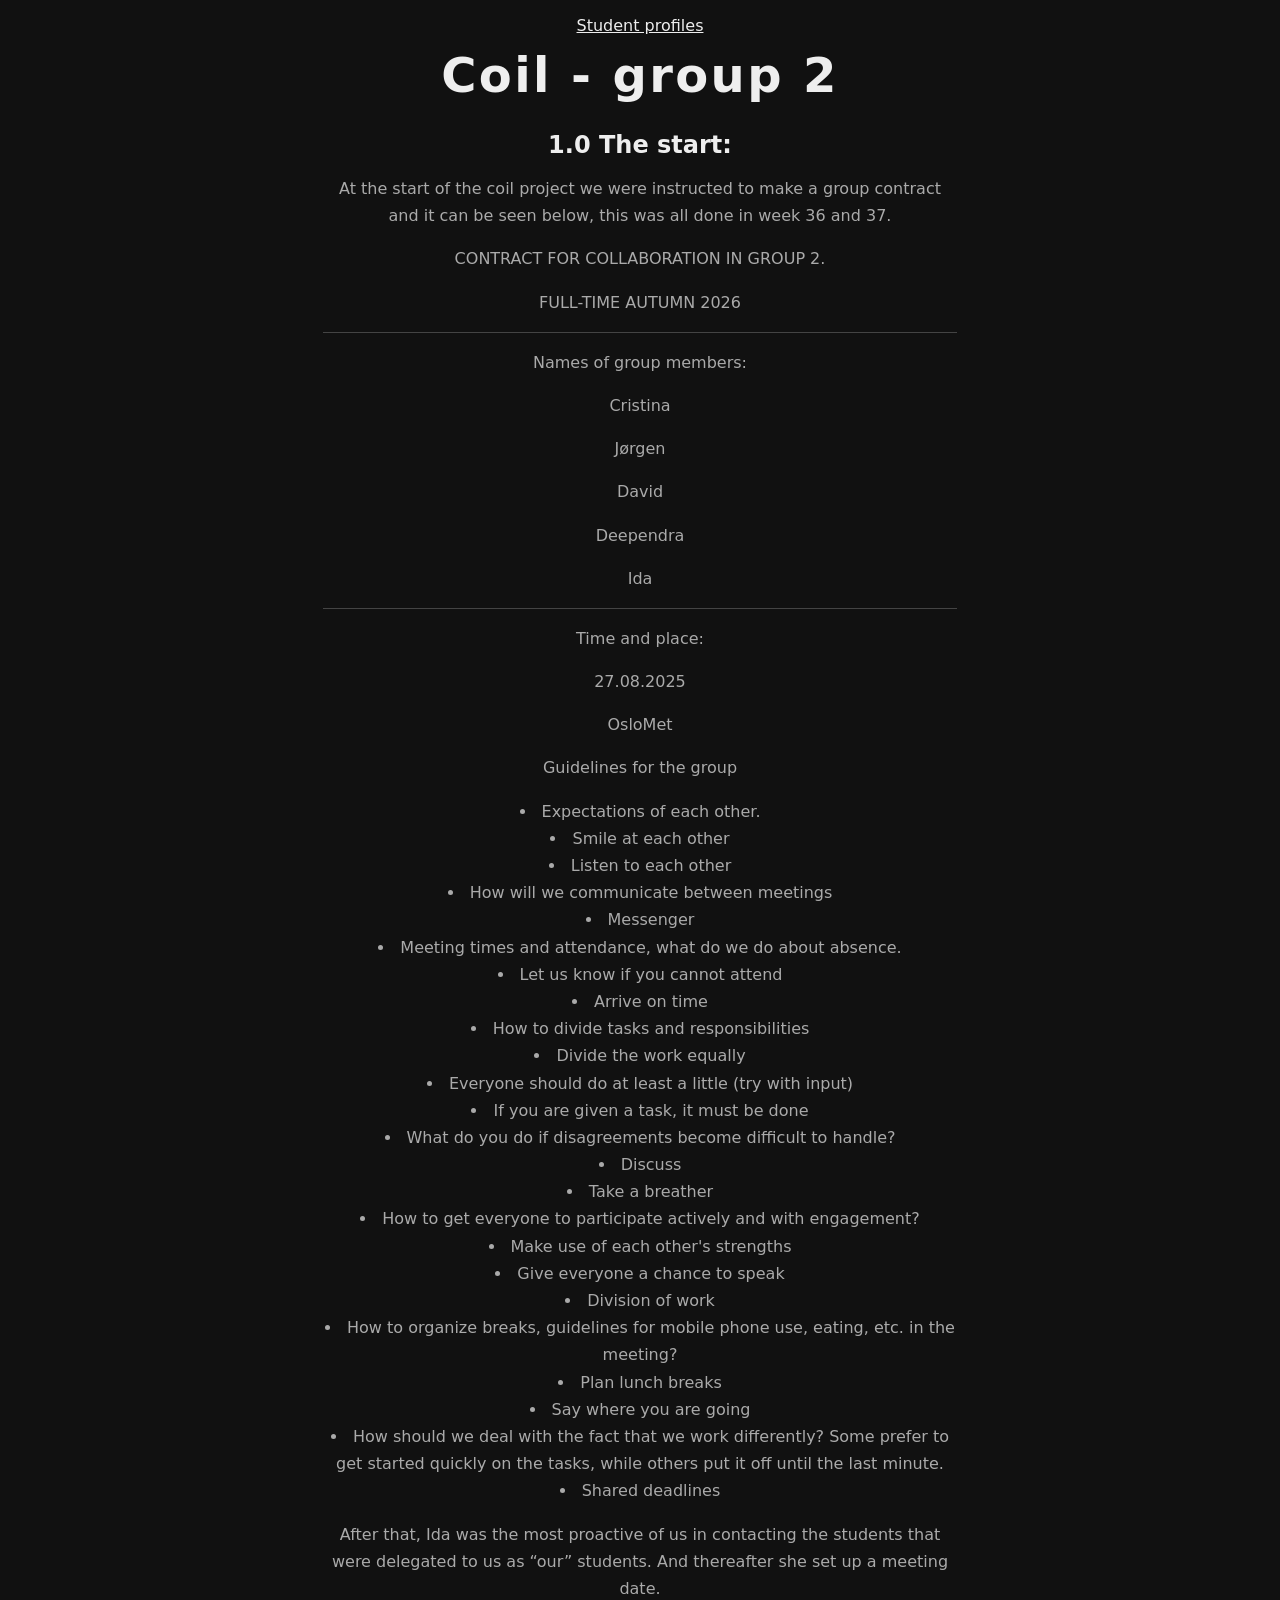
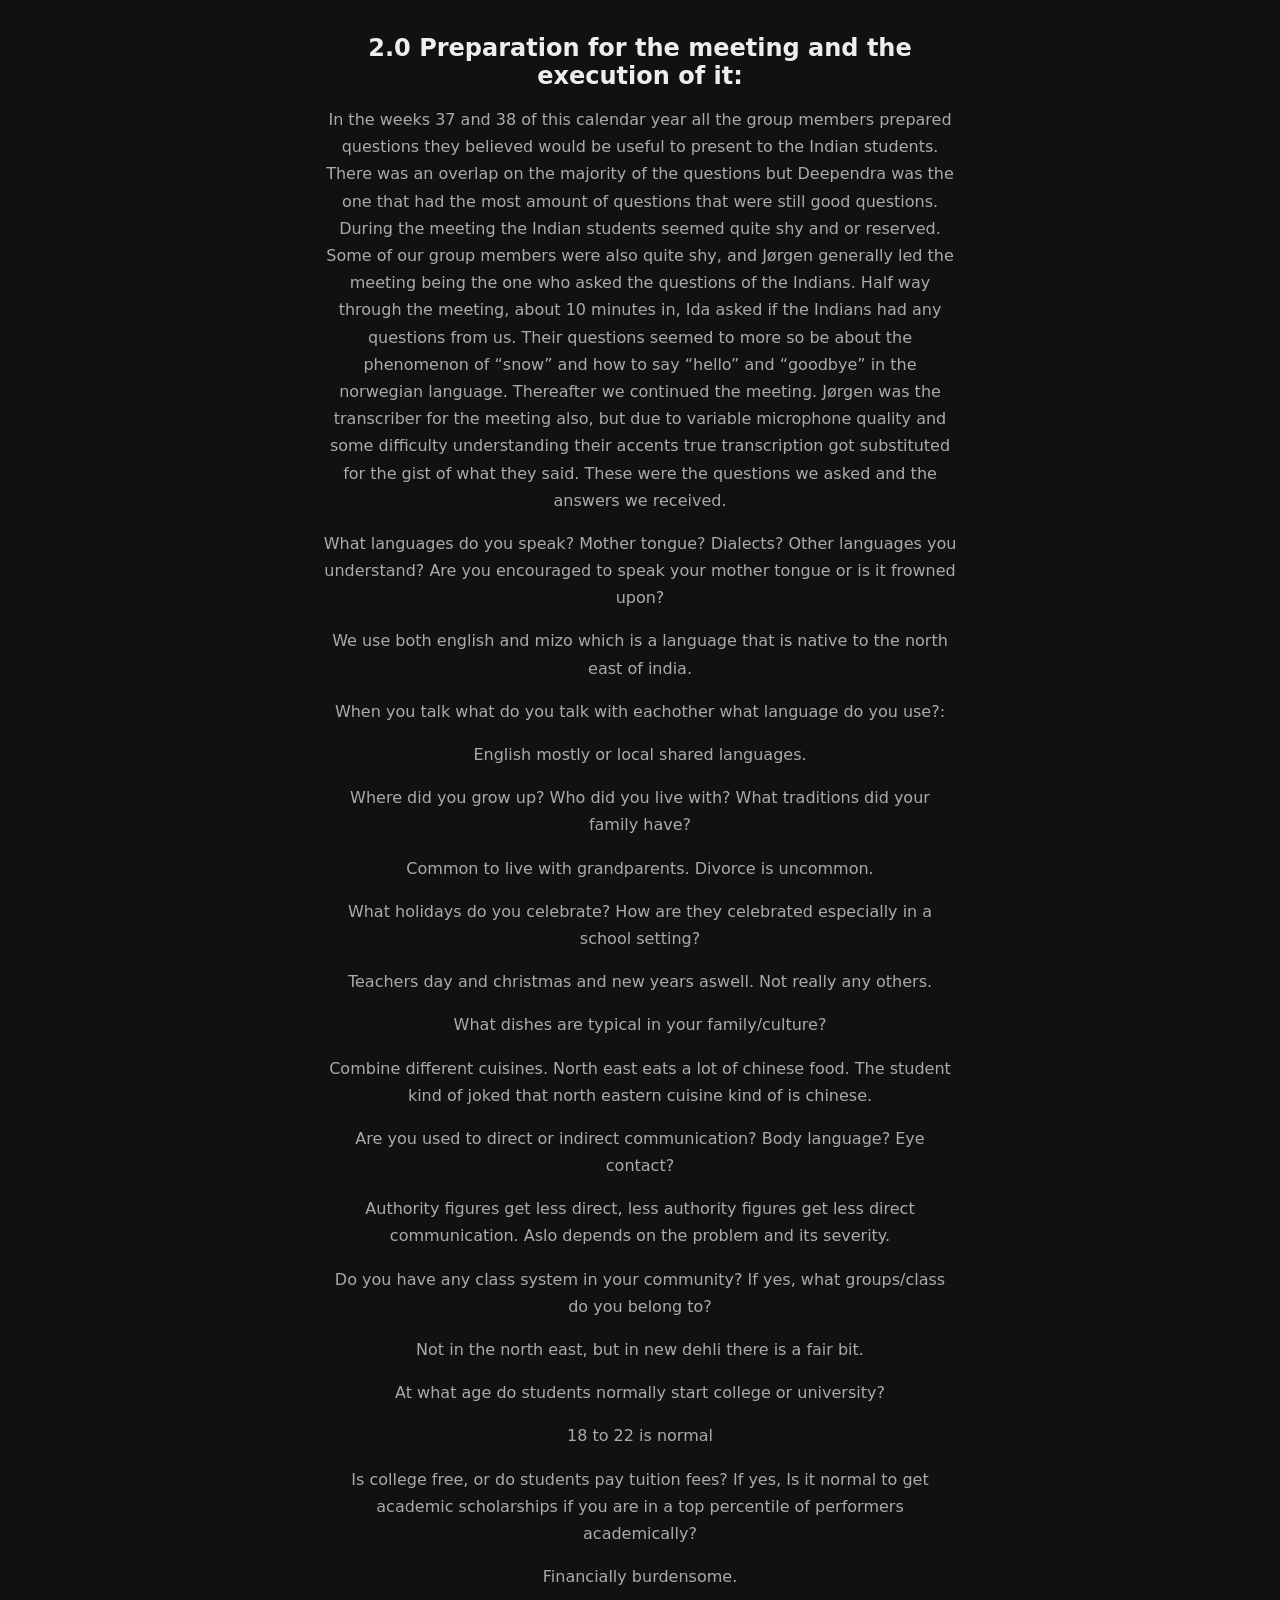
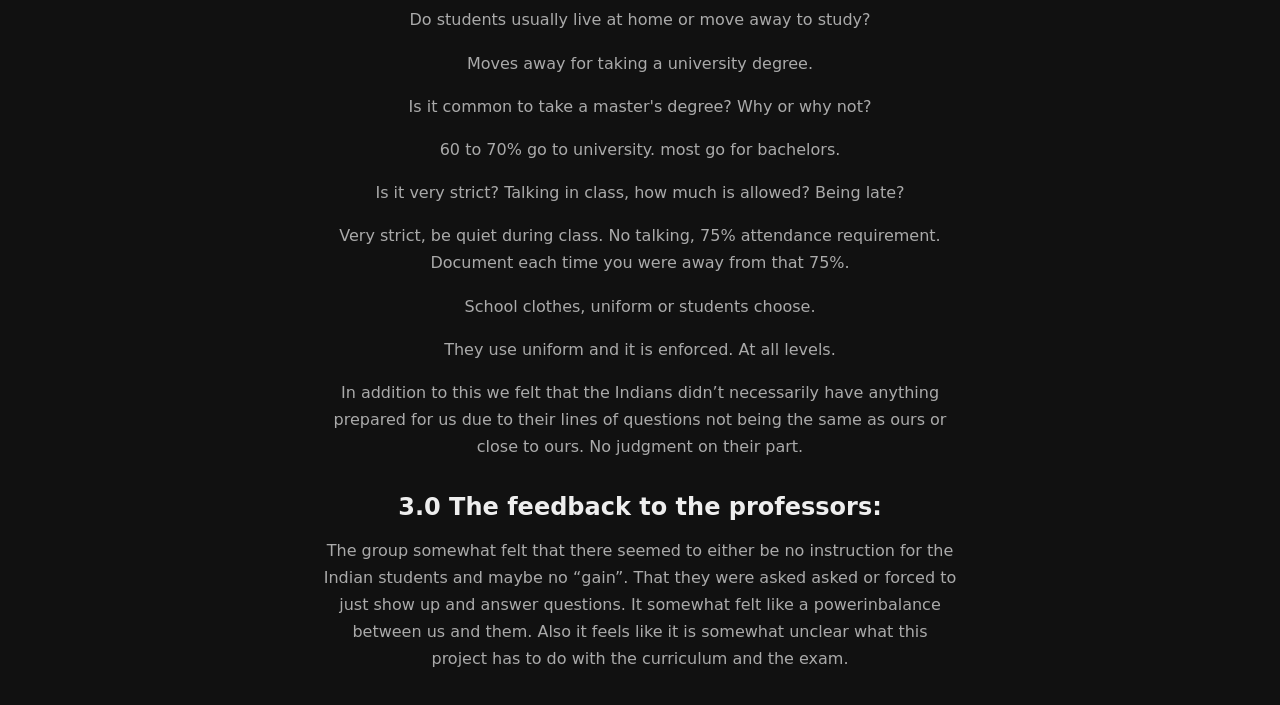
<file: index.html>
<!doctype html>
<html lang="en">
<head>
<meta charset="utf-8">
<meta name="viewport" content="width=device-width, initial-scale=1">
<title>Coil India</title>
<link rel="stylesheet" href="style.css?v=2">
</head>
<body>
<div class="flags flags--left"></div>
<div class="flags flags--right"></div>
<main>
  <nav><a href="student-profiles.html">Student profiles</a></nav>
  <h1>Coil - group 2</h1>
  <p></p>
  <h2>1.0 The start:</h2>
  <p>At the start of the coil project we were instructed to make  a group contract and it can be seen below, this was all done in week 36 and 37.</p>
  <p>CONTRACT FOR COLLABORATION IN GROUP 2.</p>
  <p>FULL-TIME AUTUMN 2026</p>
  <hr>
  <p>Names of group members:</p>
  <p>Cristina</p>
  <p>Jørgen</p>
  <p>David</p>
  <p>Deependra</p>
  <p>Ida</p>
  <hr>
  <p>Time and place:</p>
  <p>27.08.2025</p>
  <p>OsloMet</p>
  <p>Guidelines for the group</p>
  <ul>
    <li>Expectations of each other.</li>
    <li>Smile at each other</li>
    <li>Listen to each other</li>
    <li>How will we communicate between meetings</li>
    <li>Messenger</li>
    <li>Meeting times and attendance, what do we do about absence.</li>
    <li>Let us know if you cannot attend</li>
    <li>Arrive on time</li>
    <li>How to divide tasks and responsibilities</li>
    <li>Divide the work equally</li>
    <li>Everyone should do at least a little (try with input)</li>
    <li>If you are given a task, it must be done</li>
    <li>What do you do if disagreements become difficult to handle?</li>
    <li>Discuss</li>
    <li>Take a breather</li>
    <li>How to get everyone to participate actively and with engagement?</li>
    <li>Make use of each other's strengths</li>
    <li>Give everyone a chance to speak</li>
    <li>Division of work</li>
    <li>How to organize breaks, guidelines for mobile phone use, eating, etc. in the meeting?</li>
    <li>Plan lunch breaks</li>
    <li>Say where you are going</li>
    <li>How should we deal with the fact that we work differently? Some prefer to get started quickly on the tasks, while others put it off until the last minute.</li>
    <li>Shared deadlines</li>
  </ul>
  <p>After that, Ida was the most proactive of us in contacting the students that were delegated to us as “our” students. And thereafter she set up a meeting date.</p>
  <h2>2.0 Preparation for the meeting and the execution of it:</h2>
  <p>In the weeks 37 and 38 of this calendar year all the group members prepared questions they believed would be useful to present to the Indian students. There was an overlap on the majority of the questions but Deependra was the one that had the most amount of questions that were still good questions. During the meeting the Indian students seemed quite shy and or reserved. Some of our group members were also quite shy, and Jørgen generally led the meeting being the one who asked the questions of the Indians. Half way through the meeting, about 10 minutes in, Ida asked if the Indians had any questions from us. Their questions seemed to more so be about the phenomenon of “snow” and how to say “hello” and “goodbye” in the norwegian language. Thereafter we continued the meeting. Jørgen was the transcriber for the meeting also, but due to variable microphone quality and some difficulty understanding their accents true transcription got substituted for the gist of what they said. These were the questions we asked and the answers we received.</p>
  <p>What languages do you speak? Mother tongue? Dialects? Other languages you understand? Are you encouraged to speak your mother tongue or is it frowned upon?</p>
  <p>We use both english and mizo which is a language that is native to the north east of india.</p>
  <p>When you talk what do you talk with eachother what language do you use?:</p>
  <p>English mostly or local shared languages.</p>
  <p>Where did you grow up? Who did you live with? What traditions did your family have?</p>
  <p>Common to live with grandparents. Divorce is uncommon.</p>
  <p>What holidays do you celebrate? How are they celebrated especially in a school setting?</p>
  <p>Teachers day and christmas and new years aswell. Not really any others.</p>
  <p>What dishes are typical in your family/culture?</p>
  <p>Combine different cuisines.  North east eats a lot of chinese food. The student kind of joked that north eastern cuisine kind of is chinese.</p>
  <p>Are you used to direct or indirect communication? Body language? Eye contact?</p>
  <p>Authority figures get less direct, less authority figures get less direct communication. Aslo depends on the problem and its severity.</p>
  <p>Do you have any class system in your community? If yes, what groups/class do you belong to?</p>
  <p>Not in the north east, but in new dehli there is a fair bit.</p>
  <p>At what age do students normally start college or university?</p>
  <p>18 to 22 is normal</p>
  <p>Is college free, or do students pay tuition fees? If yes, Is it normal to get academic scholarships if you are in a top percentile of performers academically?</p>
  <p>Financially burdensome.</p>
  <p>Do students usually live at home or move away to study?</p>
  <p>Moves away for taking a university degree.</p>
  <p>Is it common to take a master's degree? Why or why not?</p>
  <p>60 to 70% go to university.  most go for bachelors.</p>
  <p>Is it very strict? Talking in class, how much is allowed? Being late?</p>
  <p>Very strict, be quiet during class. No talking,  75% attendance requirement. Document each time you were away from that 75%.</p>
  <p>School clothes, uniform or students choose.</p>
  <p>They use uniform and it is enforced. At all levels.</p>
  <p>In addition to this we felt that the Indians didn’t necessarily have anything prepared for us due to their lines of questions not being the same as ours or close to ours. No judgment on their part.</p>
  <h2>3.0 The feedback to the professors:</h2>
  <p>The group somewhat felt that there seemed to either be no instruction for the Indian students and maybe no “gain”. That they were asked asked or forced to just show up and answer questions. It somewhat felt like a powerinbalance between us and them. Also it feels like it is somewhat unclear what this project has to do with the curriculum and the exam.</p>
</main>
<script src="script.js"></script>
</body>
</html>
</file>
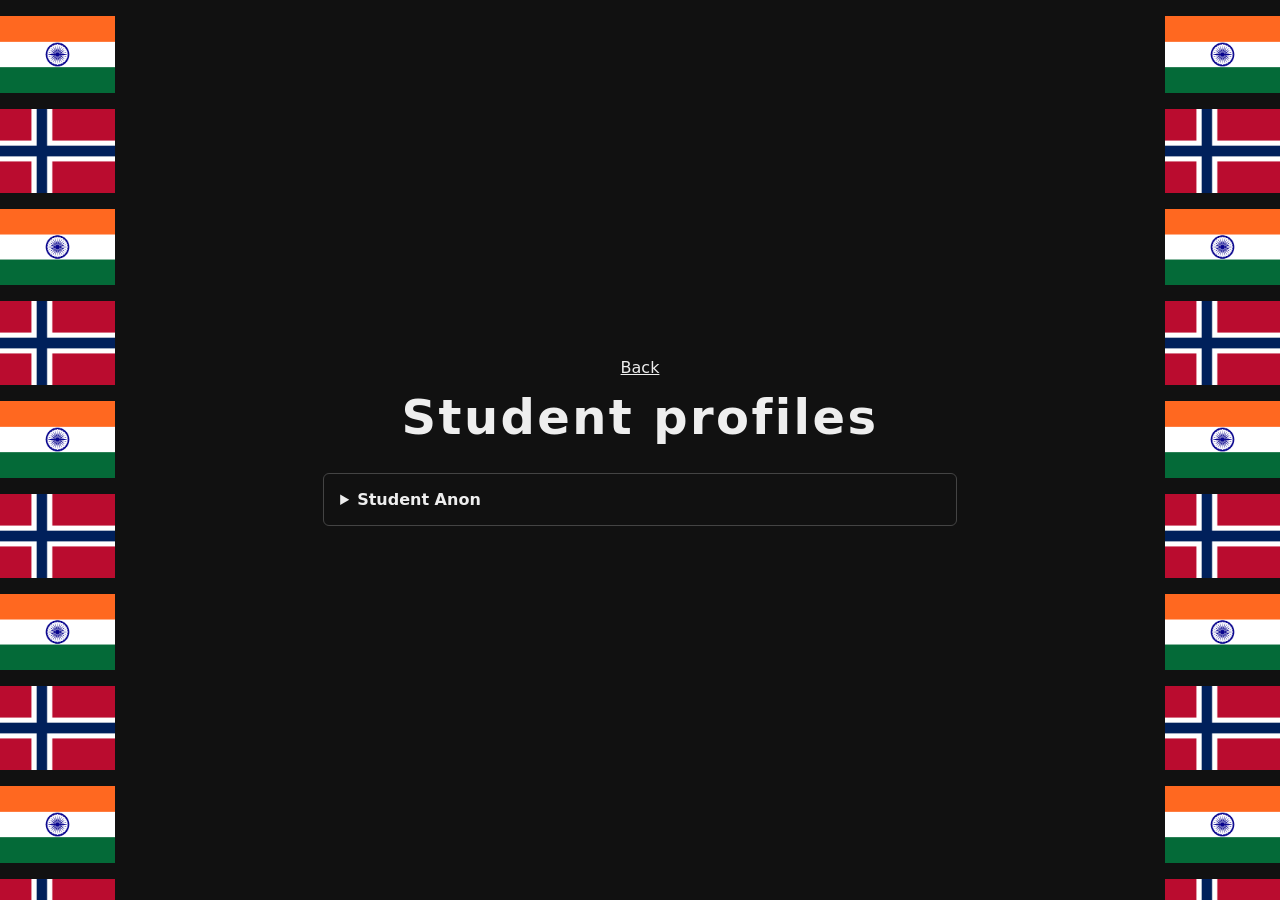
<file: student-profiles.html>
<!doctype html>
<html lang="en">
<head>
<meta charset="utf-8">
<meta name="viewport" content="width=device-width, initial-scale=1">
<title>Coil India</title>
<link rel="stylesheet" href="style.css?v=2">
</head>
<body>
<div class="flags flags--left"></div>
<div class="flags flags--right"></div>
<main>
  <nav><a href="index.html">Back</a></nav>
  <h1>Student profiles</h1>
  <details class="profile">
    <summary>Student Anon</summary>
    <table>
      <tr><th>Student Anon</th><th>Cultural feature(s)</th><th>Is it an asset?</th></tr>
      <tr><td><strong>Family culture</strong></td><td>We are upper middle class economically speaking – roofers</td><td>Work with tools, lots of experience driving different types of vehicles</td></tr>
      <tr><td><strong>Peer culture</strong></td><td>I am a gamer  and a sports practitioner</td><td>Being involved in sports has generally kept my physical health better than when I was lazier on that front, so I would say definently.</td></tr>
      <tr><td><strong>Class culture</strong></td><td>Individualist / Collectivist, there is some selfishness there is some in group helping of employees of the company my family owns</td><td>I think its depends on your values, but I do think exercizing your own values generally is the best thing for your own mental health, so sure, its an asset.</td></tr>
      <tr><td><strong>University culture</strong></td><td>Distant relationship with teachers, but informal – always going to be more distant compared to lower levels of education when teachers have bigger classes and don’t interact with you during your whole education</td><td>Generally, I prefer either more strict or more loose lecturers, a dictator or a non authorative figure, not something in between. Either you get to completely goof off in class or you lock in due to the social rules</td></tr>
      <tr><td><strong>National educational culture</strong></td><td>Few tests</td><td>No not really, smaller amounts of tests spread throughout the year would generally give you a better idea of where you were, and allow for a lesser chance of it all hinging on one test.</td></tr>
      <tr><td><strong>Discipline culture (of school disciplines like pedagogy, mathematics, science, language...)</strong></td><td>Highly funded (relatively), teacher sentric</td><td>Norway has more funded education than most areas around the world, we often get public good that other nations see less of. Like the makerspace of Oslomet, the PC division for the IT education, digital solutions for people learning disabilities like TIBI. As for the way classes are taught, I would generally say that is very much up to the teacher.</td></tr>
      <tr><td><strong>Ethnic culture</strong></td><td>Norwegian</td><td>Norwegian ethnically, I expect most people to be able to speak to me in norwegian or at least in english. This is generally the culture if the workforce in your workplace is from another place, e.g polish people in construction may talk a lot of polish at the constructionsite.</td></tr>
      <tr><td><strong>Local culture of your area<br>Language culture</strong></td><td>Oslo’s culture is more open and more liberal than the rest of the country.</td><td>Its good if you feel as though the social sanctions of other areas are too damning on you. Not good for you if you despise people who are too liberal, and feel as though their expression or what they deem their expression of themselves is disturbing you.</td></tr>
      <tr><td><strong>Children’s/adult’s play culture</strong></td><td>Children play loads of various games, there are less rules. Adults play is generally more competetive and rule based. Both engage in humour but their humor are different.</td><td>I believe it doesn’t matter what type of playculture you like, but as an adult its hard to find people who would want to engage in play with you if you truthfully like “childish play”.</td></tr>
      <tr><td><strong>Body culture</strong></td><td>Hard to define.</td><td>Hard to define and varies too much between groups.</td></tr>
      <tr><td><strong>Culture of mindfulness</strong></td><td>Believe mindfullness and yoga/meditation practitces might be bigger in Norway than other areas, but hard to say.</td><td>Don’t know the direct studies on this. Maybe it is good for people who stress too much, and maybe bad for people who struggle taking action in general.</td></tr>
      <tr><td><strong>Other</strong></td><td>Not sure what to put here.</td><td>Not sure what to put here.</td></tr>
    </table>
  </details>
</main>
<script src="script.js"></script>
</body>
</html>
</file>
<file: style.css>
:root {
  --space: 16px;
  --flag-col: 9vw;
  --flag-cursor: url("flags/india-cursor.png") 0 0, auto;
}

html, body, * { cursor: var(--flag-cursor); }

html { background: #111; }

body {
  position: relative;
  margin: 0;
  min-height: 100vh;
  display: flex;
  justify-content: center;
  align-items: center;
  background: #111;
  color: #eee;
  font-family: system-ui, sans-serif;
}

/* Flag columns at each horizontal edge; flag images are inserted by script.js. */
.flags {
  position: absolute;
  top: 0;
  bottom: 0;
  width: var(--flag-col);
  display: flex;
  flex-direction: column;
  gap: var(--space);
  padding: var(--space) 0;
  box-sizing: border-box;
  overflow: hidden;
}
.flags--left  { left: 0; }
.flags--right { right: 0; }
.flags img { display: block; width: 100%; height: auto; flex: none; }
/* Reserve height before the image loads so the fill loop can measure. */
.flags img[src$="india.png"]  { aspect-ratio: 320 / 213; }
.flags img[src$="norway.png"] { aspect-ratio: 320 / 233; }

main {
  width: calc(100vw - 2 * (var(--flag-col) + 15vw));
  padding: var(--space);
  box-sizing: border-box;
  text-align: center;
}
h1 { font-weight: 800; font-size: 36pt; line-height: 1; letter-spacing: 0.05em; text-align: center; margin: 0 0 calc(2 * var(--space)); }
p { color: #aaa; line-height: 1.7; margin: 0 0 var(--space); }
h2 { font-weight: 600; margin: calc(2 * var(--space)) 0 var(--space); }
ul { color: #aaa; line-height: 1.7; margin: 0 0 var(--space); padding: 0; list-style-position: inside; }
hr { border: 0; border-top: 1px solid #444; margin: var(--space) 0; }

nav { margin: 0 0 var(--space); }
nav a, nav a:link, nav a:visited, nav a:hover, nav a:active { color: #eee; text-decoration: underline; text-decoration-color: #eee; }
details.profile { text-align: left; margin: 0 0 var(--space); border: 1px solid #444; border-radius: 6px; padding: 0 var(--space); }
details.profile summary { padding: var(--space) 0; font-weight: 600; }
details.profile table { border-collapse: collapse; width: 100%; margin-bottom: var(--space); color: #aaa; line-height: 1.5; }
details.profile th, details.profile td { border: 1px solid #444; padding: 8px; vertical-align: top; text-align: left; }
details.profile th { color: #eee; }
details.profile td strong { color: #eee; }
</file>
